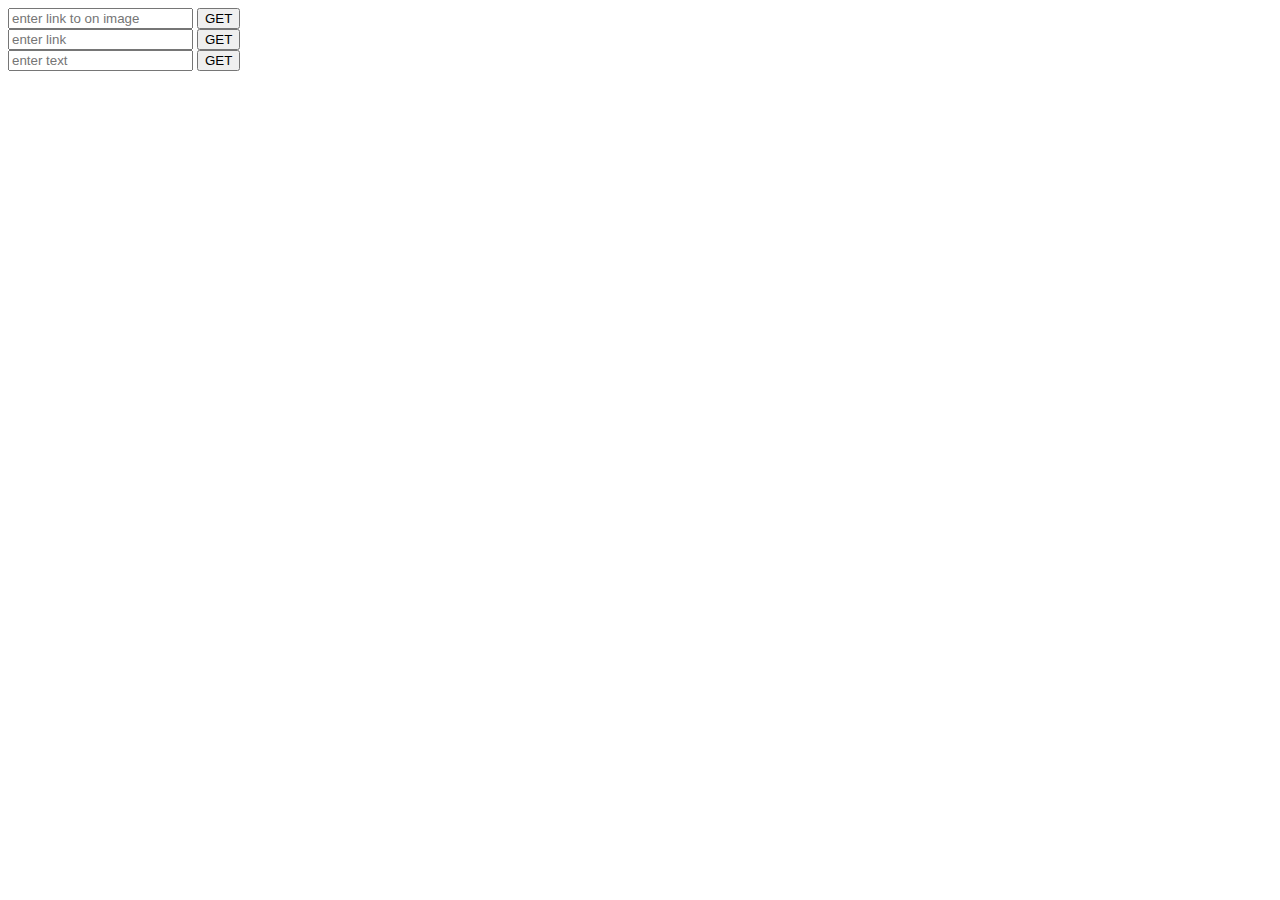
<file: index.html>
<!DOCTYPE html> 
<html> 
<body> 
<div id="container"> 
<div id ="images"> 
<div class ="inputs"> 
<input type = "text" placeholder="enter link to on image" id = "image_text"/> 
<input type = "button" value="GET" id ="image_button"/> 
</div> 
</div> 

<div id="links"> 
<div class ="inputs"> 
<input type = "text" placeholder="enter link" id = "link_text"/> 
<input type = "button" value="GET" id ="link_button"/> 
</div> 
</div> 

<div id="text"> 
<div class ="inputs"> 
<input type = "text" placeholder="enter text" id = "text_text"/> 
<input type = "button" value="GET" id ="text_button"/> 
</div> 
</div> 






</body> 
</html>
</file>
